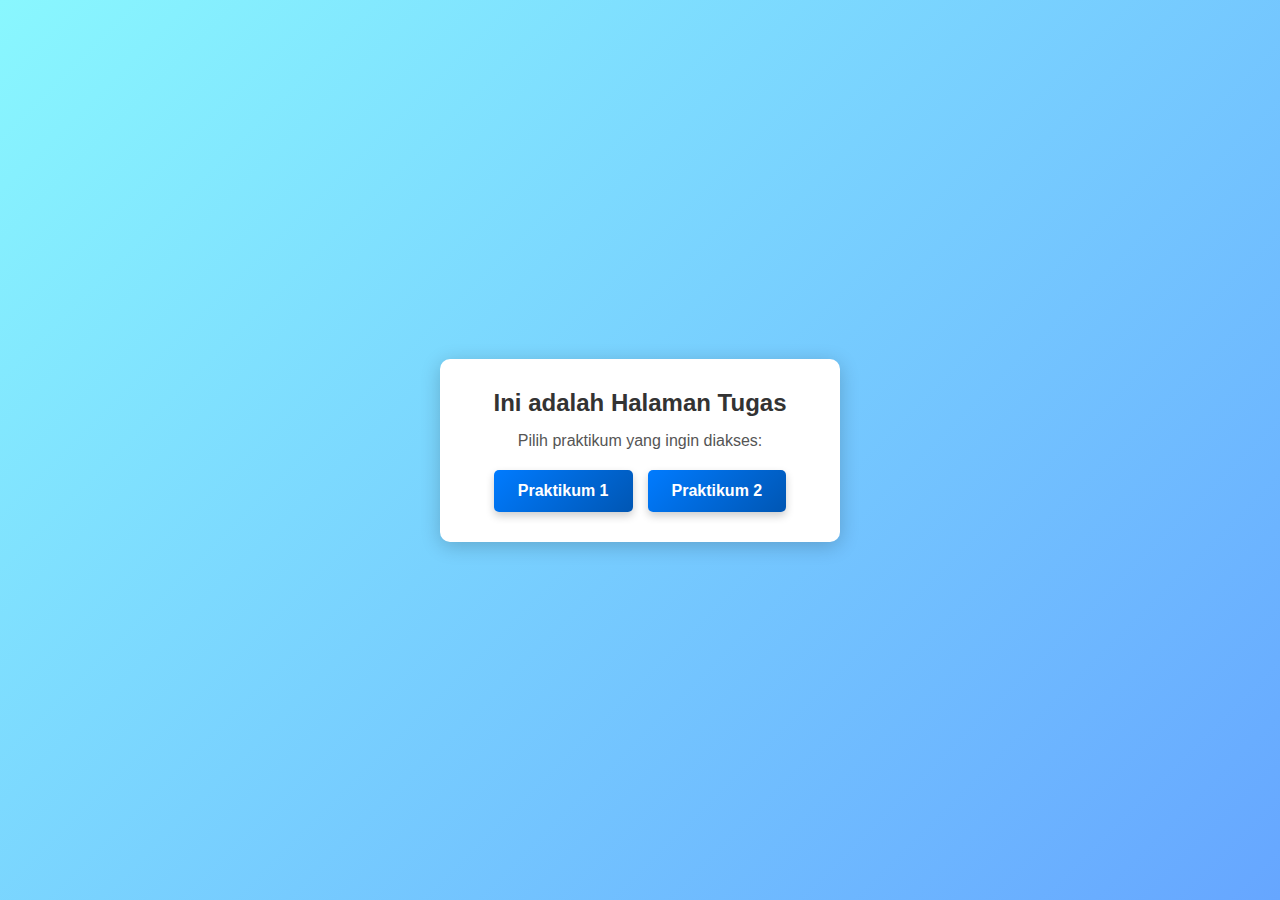
<file: index.html>
<!DOCTYPE html>
<html lang="id">
<head>
    <meta charset="UTF-8">
    <meta name="viewport" content="width=device-width, initial-scale=1.0">
    <title>Halaman Tugas</title>
    <link rel="stylesheet" href="https://cdnjs.cloudflare.com/ajax/libs/font-awesome/6.0.0-beta3/css/all.min.css">
    <style>
        /* CSS Reset */
        * {
            margin: 0;
            padding: 0;
            box-sizing: border-box;
        }
        body {
            font-family: 'Segoe UI', Tahoma, Geneva, Verdana, sans-serif;
            display: flex;
            justify-content: center;
            align-items: center;
            height: 100vh;
            background: linear-gradient(135deg, #89f7fe 0%, #66a6ff 100%);
            color: #333;
        }
        .container {
            text-align: center;
            background-color: #ffffff;
            padding: 30px 40px;
            border-radius: 10px;
            box-shadow: 0px 4px 20px rgba(0, 0, 0, 0.2);
            max-width: 400px;
            width: 100%;
        }
        h1 {
            font-size: 24px;
            margin-bottom: 15px;
            color: #333;
        }
        p {
            font-size: 16px;
            margin-bottom: 20px;
            color: #555;
        }
        .button-container {
            display: flex;
            justify-content: center;
            gap: 15px;
        }
        .btn {
            display: inline-block;
            padding: 12px 24px;
            font-size: 16px;
            font-weight: bold;
            color: #ffffff;
            background: linear-gradient(135deg, #007bff, #0056b3);
            text-decoration: none;
            border-radius: 5px;
            box-shadow: 0px 4px 8px rgba(0, 0, 0, 0.2);
            transition: all 0.3s ease;
        }
        .btn:hover {
            background: linear-gradient(135deg, #0056b3, #007bff);
            box-shadow: 0px 6px 12px rgba(0, 0, 0, 0.3);
            transform: translateY(-2px);
        }
    </style>
</head>
<body>
    <div class="container">
        <h1>Ini adalah Halaman Tugas</h1>
        <p>Pilih praktikum yang ingin diakses:</p>
        <div class="button-container">
            <a href="Praktikum1/index.html" class="btn">Praktikum 1</a>
            <a href="Praktikum2/index.html" class="btn">Praktikum 2</a>
        </div>
    </div>
</body>
</html>
</file>
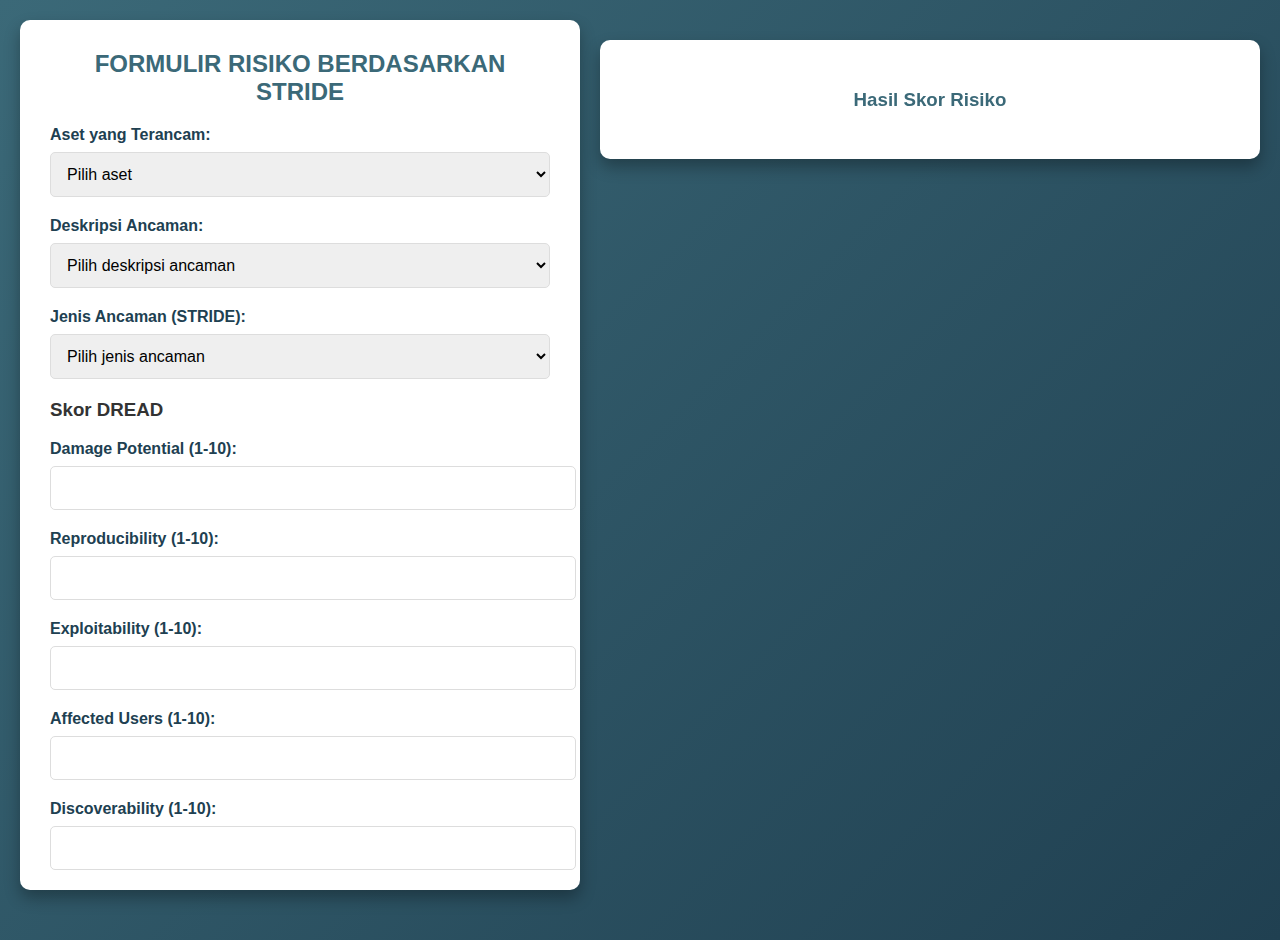
<file: Praktikum2/index.html>
<!DOCTYPE html>
<html lang="id">
<head>
    <meta charset="UTF-8">
    <meta name="viewport" content="width=device-width, initial-scale=1.0">
    <title>Formulir Isian Risiko Berdasarkan STRIDE</title>
    <link rel="stylesheet" href="style.css">
</head>
<body>
<div class="form-container">
    <h2>Formulir Risiko Berdasarkan STRIDE</h2>
    <form id="strideRiskForm" onsubmit="return calculateDREADScore()">
        <!-- Aset yang Terancam -->
        <div class="form-group">
            <label for="asset">Aset yang Terancam:</label>
            <select id="asset" name="asset" required>
                <option value="">Pilih aset</option>
                <option value="Server">Server</option>
                <option value="Database">Database</option>
                <option value="Sistem Pelacakan Barang">Sistem Pelacakan Barang</option>
                <option value="API Eksternal">API Eksternal</option>
            </select>
        </div>

        <!-- Deskripsi Ancaman -->
        <div class="form-group">
            <label for="threatDescription">Deskripsi Ancaman:</label>
            <select id="threatDescription" name="threatDescription" required onchange="autoFillThreatType()">
                <option value="">Pilih deskripsi ancaman</option>
                <option value="Risiko server perusahaan logistik dimodifikasi secara tidak sah, misalnya untuk mengubah pengaturan pengiriman.">Risiko server dimodifikasi</option>
                <option value="Server bisa kebanjiran permintaan yang tidak wajar, misalnya saat musim ramai, sehingga membuat sistem tidak bisa diakses.">Kebanjiran permintaan</option>
                <option value="Risiko data pelanggan atau informasi pengiriman.">Risiko data pelanggan</option>
                <option value="Ada kemungkinan karyawan atau pihak eksternal mendapatkan akses lebih dari yang seharusnya ke data pengiriman penting.">Akses lebih dari yang seharusnya</option>
                <option value="Sistem bisa disalahgunakan oleh pihak luar untuk berpura-pura menjadi mitra pengiriman, menyebabkan kesalahan transaksi.">Pura-pura menjadi mitra pengiriman</option>
            </select>
        </div>

        <!-- Jenis Ancaman -->
        <div class="form-group">
            <label for="threatType">Jenis Ancaman (STRIDE):</label>
            <select id="threatType" name="threatType" required>
                <option value="">Pilih jenis ancaman</option>
                <option value="Tampering">Tampering</option>
                <option value="Denial of Service">Denial of Service</option>
                <option value="Information Disclosure">Information Disclosure</option>
                <option value="Elevation of Privilege">Elevation of Privilege</option>
                <option value="Spoofing">Spoofing</option>
            </select>
        </div>

        <!-- Skor DREAD -->
        <h3>Skor DREAD</h3>
        <div class="form-group">
            <label for="damage">Damage Potential (1-10):</label>
            <input type="number" id="damage" name="damage" min="1" max="10" required oninput="updateRiskDescription(this)">
            <div class="risk-description" id="damageDescription"></div>
        </div>
        <div class="form-group">
            <label for="reproducibility">Reproducibility (1-10):</label>
            <input type="number" id="reproducibility" name="reproducibility" min="1" max="10" required oninput="updateRiskDescription(this)">
            <div class="risk-description" id="reproducibilityDescription"></div>
        </div>
        <div class="form-group">
            <label for="exploitability">Exploitability (1-10):</label>
            <input type="number" id="exploitability" name="exploitability" min="1" max="10" required oninput="updateRiskDescription(this)">
            <div class="risk-description" id="exploitabilityDescription"></div>
        </div>
        <div class="form-group">
            <label for="affectedUsers">Affected Users (1-10):</label>
            <input type="number" id="affectedUsers" name="affectedUsers" min="1" max="10" required oninput="updateRiskDescription(this)">
            <div class="risk-description" id="affectedUsersDescription"></div>
        </div>
        <div class="form-group">
            <label for="discoverability">Discoverability (1-10):</label>
            <input type="number" id="discoverability" name="discoverability" min="1" max="10" required oninput="updateRiskDescription(this)">
            <div class="risk-description" id="discoverabilityDescription"></div>
        </div>

        <div class="button-container">
            <button type="submit">Hitung Skor Risiko</button>
        </div>
    </form>
</div>

<!-- Kontainer Hasil -->
<div class="results-container">
    <h3>Hasil Skor Risiko</h3>
    <table class="results-table" id="resultsTable" style="display: none;">
        <thead>
            <tr>
                <th>Aset</th>
                <th>Jenis Ancaman</th>
                <th>Deskripsi Ancaman</th>
                <th>Skor Risiko</th>
                <th>Keterangan Risiko</th>
            </tr>
        </thead>
        <tbody id="resultsBody"></tbody>
    </table>
</div>

<script>
    function autoFillThreatType() {
        const threatTypeSelect = document.getElementById('threatType');
        const description = document.getElementById('threatDescription').value;

        if (description.includes('dimodifikasi')) {
            threatTypeSelect.value = 'Tampering';
        } else if (description.includes('kebanjiran')) {
            threatTypeSelect.value = 'Denial of Service';
        } else if (description.includes('data pelanggan')) {
            threatTypeSelect.value = 'Information Disclosure';
        } else if (description.includes('akses lebih') || description.includes('akses tidak sah')) {
            threatTypeSelect.value = 'Elevation of Privilege';
        } else if (description.includes('pura-pura') || description.includes('kesalahan transaksi')) {
            threatTypeSelect.value = 'Spoofing';
        } else {
            threatTypeSelect.value = ''; // Jika tidak ada yang cocok
        }
    }

    function calculateDREADScore() {
        const asset = document.getElementById('asset').value;
        const threatType = document.getElementById('threatType').value;
        const threatDescription = document.getElementById('threatDescription').value;

        const damage = parseInt(document.getElementById('damage').value);
        const reproducibility = parseInt(document.getElementById('reproducibility').value);
        const exploitability = parseInt(document.getElementById('exploitability').value);
        const affectedUsers = parseInt(document.getElementById('affectedUsers').value);
        const discoverability = parseInt(document.getElementById('discoverability').value);

        const dreadScore = damage + reproducibility + exploitability + affectedUsers + discoverability;

        // Tampilkan hasil dalam tabel
        const resultsTable = document.getElementById('resultsTable');
        const resultsBody = document.getElementById('resultsBody');
        resultsBody.innerHTML = `
            <tr>
                <td>${asset}</td>
                <td>${threatType}</td>
                <td>${threatDescription}</td>
                <td>${dreadScore}</td>
                <td>${getRiskDescription(dreadScore)}</td>
            </tr>
        `;
        resultsTable.style.display = 'table';

        return false; // Menghindari refresh halaman
    }

    function getRiskDescription(score) {
        if (score <= 10) {
            return 'Rendah: Ancaman minimal, tetapi perlu diawasi.';
        } else if (score <= 20) {
            return 'Sedang: Ancaman memerlukan perhatian, risiko sedang.';
        } else if (score <= 30) {
            return 'Tinggi: Ancaman serius yang harus segera ditangani.';
        } else {
            return 'Sangat Tinggi: Ancaman sangat serius, tindakan segera diperlukan!';
        }
    }

    function updateRiskDescription(input) {
        const inputId = input.id;
        const descriptionElement = document.getElementById(`${inputId}Description`);
        const value = input.value;

        if (value <= 3) {
            descriptionElement.textContent = 'Risiko rendah: kontrol yang ada cukup.';
        } else if (value <= 6) {
            descriptionElement.textContent = 'Risiko sedang: memerlukan evaluasi lebih lanjut.';
        } else {
            descriptionElement.textContent = 'Risiko tinggi: perlunya tindakan perbaikan segera.';
        }
    }
</script>
</body>
</html>
</file>
<file: Praktikum2/style.css>
body {
    font-family: 'Arial', sans-serif;
    display: flex;
    justify-content: flex-start;
    align-items: flex-start;
    min-height: 100vh;
    margin: 0;
    background: linear-gradient(135deg, #3b6978, #204051);
    color: #333;
    padding: 20px;
}

.form-container {
    width: 500px;
    padding: 30px;
    background-color: #ffffff;
    border-radius: 10px;
    box-shadow: 0 8px 16px rgba(0, 0, 0, 0.3);
    overflow-y: auto;
    max-height: 90vh;
    margin-right: 20px; /* Memberikan ruang antara formulir dan tabel hasil */
}

.form-container h2 {
    margin-top: 0;
    font-size: 24px;
    color: #3b6978;
    text-align: center;
    text-transform: uppercase; /* Menjadikan teks menjadi huruf kapital */
}

.form-group {
    margin-bottom: 20px;
}

label {
    display: block;
    font-weight: bold;
    margin-bottom: 8px;
    color: #204051;
}

input[type="text"], input[type="number"], select {
    width: 100%;
    padding: 12px; /* Menambah padding untuk ruang yang lebih nyaman */
    border: 1px solid #ddd;
    border-radius: 5px;
    font-size: 16px;
    transition: border-color 0.3s, box-shadow 0.3s;
}

input[type="text"]:focus, input[type="number"]:focus, select:focus {
    border-color: #3b6978;
    box-shadow: 0 0 8px rgba(59, 105, 120, 0.3);
    outline: none;
}

.button-container {
    text-align: center;
    margin-top: 20px;
}

button {
    background-color: #28a745;
    color: #ffffff;
    padding: 12px 20px;
    font-size: 16px;
    border: none;
    border-radius: 5px;
    cursor: pointer;
    transition: background-color 0.3s, transform 0.2s; /* Tambahkan efek transform */
}

button:hover {
    background-color: #218838;
    transform: translateY(-2px); /* Efek mengangkat tombol saat hover */
}

.results-container {
    width: 600px; /* Lebar tabel hasil */
    padding: 30px;
    background-color: #ffffff;
    border-radius: 10px;
    box-shadow: 0 8px 16px rgba(0, 0, 0, 0.3);
    margin-top: 20px; /* Ruang antara formulir dan tabel */
}

.results-container h3 {
    text-align: center;
    color: #3b6978;
}

table {
    width: 100%;
    border-collapse: collapse;
    margin-top: 20px;
}

th, td {
    border: 1px solid #ddd;
    padding: 12px; /* Menambah padding untuk ruang yang lebih nyaman */
    text-align: left;
}

th {
    background-color: #3b6978;
    color: white;
    font-size: 18px; /* Ukuran font header yang lebih besar */
}

tr:nth-child(even) {
    background-color: #f2f2f2;
}

tr:hover {
    background-color: #ddd;
}

.risk-description {
    font-style: italic;
    color: #b22222; /* Warna merah untuk keterangan risiko */
    margin-top: 15px; /* Menambahkan ruang di atas keterangan risiko */
    margin-bottom: 0; /* Menghilangkan ruang di bawah keterangan risiko */
    text-align: center; /* Menjajarkan teks di tengah */
}
</file>
